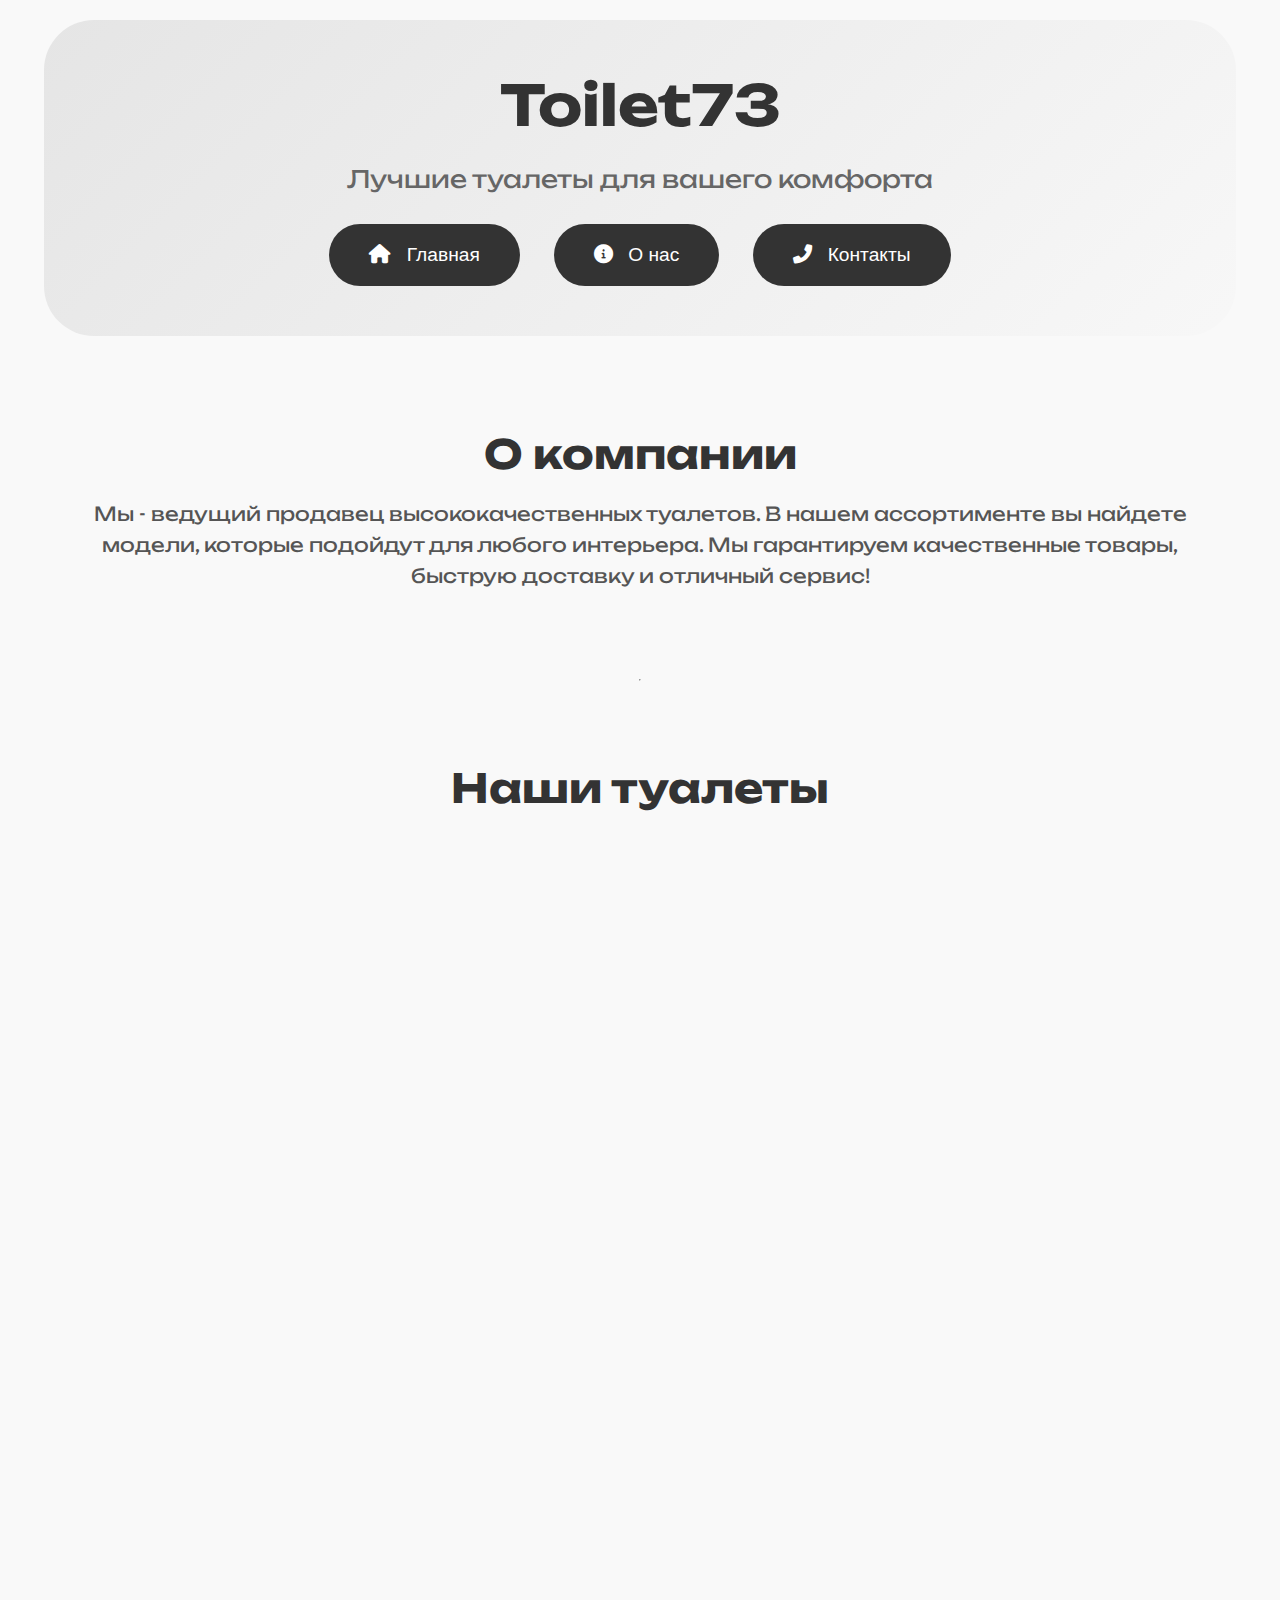
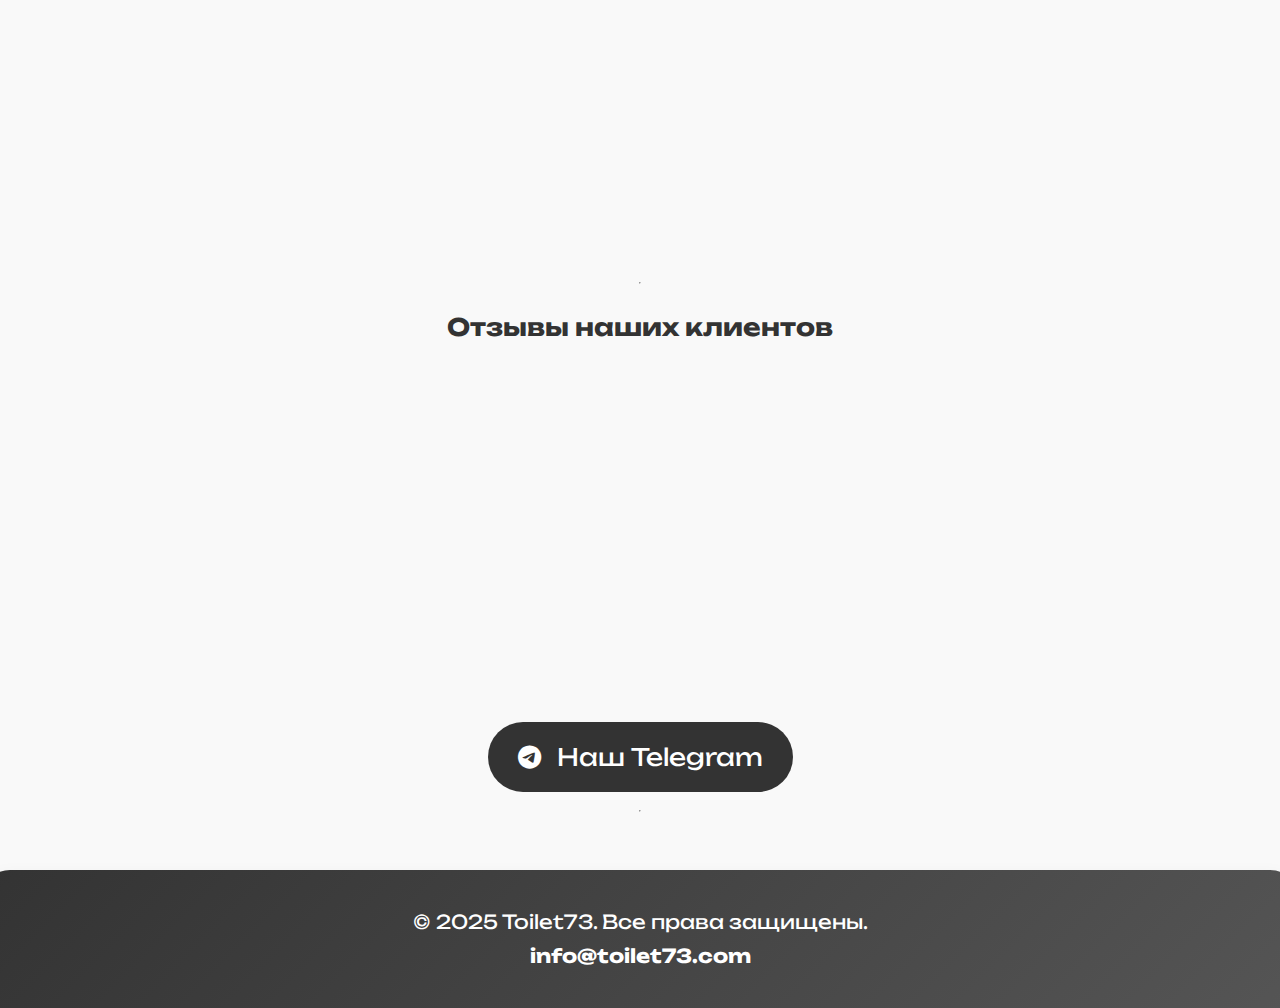
<file: index.html>
<!DOCTYPE html>
<html lang="ru">
<head>
    <link rel="icon" type="image/png" href="/favicon-96x96.png" sizes="96x96" />
    <link rel="icon" type="image/svg+xml" href="/favicon.svg" />
    <link rel="shortcut icon" href="/favicon.ico" />
    <link rel="apple-touch-icon" sizes="180x180" href="/apple-touch-icon.png" />
    <meta name="apple-mobile-web-app-title" content="Toilet73" />
    <link rel="manifest" href="/site.webmanifest" />
    <meta charset="UTF-8">
    <meta name="viewport" content="width=device-width, initial-scale=1.0">
    <title>Toilet73 - Магазин туалетов</title>
    <link rel="stylesheet" href="styles.css">
    <link href="https://fonts.googleapis.com/css2?family=Unbounded:wght@400;600&display=swap" rel="stylesheet">
    <link rel="stylesheet" href="https://cdnjs.cloudflare.com/ajax/libs/font-awesome/6.0.0-beta3/css/all.min.css">
</head>
<body>

    <header class="header">
        <h1>Toilet73</h1>
        <p>Лучшие туалеты для вашего комфорта</p>
        <div class="nav-buttons">
            <button class="btn" onclick="window.location.href='#home'"><i class="fas fa-home"></i> Главная</button>
            <button class="btn" onclick="window.location.href='#about'"><i class="fas fa-info-circle"></i> О нас</button>
            <button class="btn" onclick="window.location.href='#contact'"><i class="fas fa-phone-alt"></i> Контакты</button>
        </div>
    </header>

    <section id="about" class="about">
        <h2>О компании</h2>
        <p>Мы - ведущий продавец высококачественных туалетов. В нашем ассортименте вы найдете модели, которые подойдут для любого интерьера. Мы гарантируем качественные товары, быструю доставку и отличный сервис!</p>
    </section>
    
    <hr class="section-divider">

    <section id="catalog" class="catalog">
        <h2>Наши туалеты</h2>
        <div class="grid">
            <a href="toilets/toilet1.html" class="card">
                <img src="images/toilet1.png" alt="Туалет 1">
                <p>Модель T100</p>
                <p class="description">Эргономичный и удобный дизайн для вашего дома.</p>
            </a>
            <a href="toilets/toilet2.html" class="card">
                <img src="images/toilet2.png" alt="Туалет 2">
                <p>Модель T200</p>
                <p class="description">Качественная керамика и долговечность.</p>
            </a>
            <a href="toilets/toilet3.html" class="card">
                <img src="images/toilet3.png" alt="Туалет 3">
                <p>Модель T300</p>
                <p class="description">Современные технологии для удобства.</p>
            </a>
            <a href="toilets/toilet4.html" class="card">
                <img src="images/toilet4.png" alt="Туалет 4">
                <p>Модель T400</p>
                <p class="description">Минимализм в каждой детали.</p>
            </a>
            <a href="toilets/toilet5.html" class="card">
                <img src="images/toilet5.png" alt="Туалет 5">
                <p>Модель T500</p>
                <p class="description">Комфорт и стиль для вашего интерьера.</p>
            </a>
            <a href="toilets/toilet6.html" class="card">
                <img src="images/toilet6.png" alt="Туалет 6">
                <p>Модель T600</p>
                <p class="description">Удобство в каждой детали, подгонка по размеру.</p>
            </a>
        </div>
    </section>
    
    <hr class="section-divider">

    <section class="reviews">
        <h2>Отзывы наших клиентов</h2>
        <div id="reviewCarousel" class="carousel"></div>
    </section>

    <section class="social-buttons">
        <a href="https://t.me/toilet73" target="_blank" class="social-btn"><i class="fab fa-telegram"></i> Наш Telegram</a>
    </section>

    <hr class="section-divider">

    <footer class="footer">
        <p>&copy; 2025 Toilet73. Все права защищены.</p>
        <p><a href="mailto:info@toilet73.com">info@toilet73.com</a></p>
    </footer>

    <script src="../script.js"></script>
</body>
</html>
</file>
<file: styles.css>
body {
    margin: 0;
    font-family: 'Unbounded', sans-serif;
    background-color: #f9f9f9;
    color: #333;
    display: flex;
    flex-direction: column;
    align-items: center;
}

.header {
    text-align: center;
    padding: 50px 20px;
    background: linear-gradient(135deg, rgba(224, 224, 224, 0.8), rgba(247, 247, 247, 0.8));
    border-radius: 50px;
    margin: 20px;
    width: 90%;
    max-width: 1200px;
}

.header h1 {
    margin: 0;
    font-size: 3.5rem;
    margin-bottom: 10px;
    color: #333;
}

.header p {
    font-size: 1.5rem;
    margin-bottom: 30px;
    color: #666;
}

.nav-buttons .btn {
    padding: 20px 40px;
    border: none;
    border-radius: 50px;
    background-color: #333;
    color: white;
    font-size: 1.2rem;
    margin: 0 15px;
    cursor: pointer;
    transition: transform 0.3s ease, box-shadow 0.3s ease;
}

.nav-buttons .btn:hover {
    background-color: #555;
    transform: translateY(-5px);
    box-shadow: 0 10px 20px rgba(0, 0, 0, 0.2);
}

.nav-buttons .btn i {
    margin-right: 10px;
}

.about {
    width: 90%;
    max-width: 1200px;
    margin: 40px auto;
    text-align: center;
}

.about h2 {
    font-size: 2.5rem;
    margin-bottom: 20px;
    color: #333;
}

.about p {
    font-size: 1.2rem;
    line-height: 1.6;
    color: #555;
    margin-bottom: 40px;
}

.catalog {
    width: 90%;
    max-width: 1200px;
    margin: 40px auto;
    text-align: center;
}

.catalog h2 {
    font-size: 2.5rem;
    margin-bottom: 20px;
    color: #333;
}

.grid {
    display: grid;
    grid-template-columns: repeat(3, 1fr);
    gap: 30px;
}

.card {
    background-color: #ffffff;
    border-radius: 50px;
    box-shadow: 0 4px 10px rgba(0, 0, 0, 0.1);
    text-align: center;
    padding: 30px;
    transition: transform 0.3s ease, box-shadow 0.3s ease;
    opacity: 0;
    transform: translateY(50px);
    transition: opacity 0.5s ease-out, transform 0.5s ease-out;
}

.card img {
    max-width: 100%;
    border-radius: 50px;
    margin-bottom: 15px;
}

.card p {
    font-size: 1.4rem;
    margin: 0;
    color: #333;
}

.card .description {
    font-size: 1.1rem;
    color: #666;
    margin-top: 10px;
    line-height: 1.5;
}

.card:hover {
    transform: translateY(-10px) scale(1.05);
    box-shadow: 0 8px 20px rgba(0, 0, 0, 0.2);
}

.card.show {
    opacity: 1;
    transform: translateY(0);
}

.carousel {
    display: flex;
    overflow: hidden;
    flex-direction: column;
    justify-content: center;
    align-items: center;
    height: 300px;
    width: 100%;
    margin-top: 30px;
    position: relative;
    max-width: 1000px;
    margin-left: auto;
    margin-right: auto;
}

.review {
    font-size: 1.2rem;
    color: #555;
    margin-bottom: 20px;
    padding: 20px;
    background: #f3f3f3;
    border-radius: 20px;
    text-align: center;
    transition: transform 0.5s ease, opacity 0.8s ease;
    opacity: 0;
    transform: translateY(30px);
    position: absolute;
}

.review.active {
    opacity: 1;
    transform: translateY(0);
}

.social-buttons {
    margin-top: 40px;
}

.social-btn {
    display: inline-block;
    background-color: #333;
    padding: 20px 30px;
    color: white;
    text-decoration: none;
    border-radius: 50px;
    font-size: 1.5rem;
    margin: 10px;
    transition: background-color 0.3s ease, transform 0.3s ease;
}

.social-btn:hover {
    background-color: #555;
    transform: translateY(-5px);
}

.social-btn i {
    margin-right: 10px;
}

.footer {
    background: linear-gradient(135deg, #333, #555);
    color: white;
    padding: 30px 20px;
    text-align: center;
    width: 100%;
    margin-top: 50px;
    border-top-left-radius: 30px;
    border-top-right-radius: 30px;
    box-shadow: 0px 10px 20px rgba(0, 0, 0, 0.1);
    transition: background 0.5s ease-in-out, padding 0.5s ease-in-out;
}

.footer:hover {
    background: linear-gradient(135deg, #555, #333);
    padding: 40px 20px;
}

.footer p {
    font-size: 1.2rem;
    margin: 10px 0;
}

.footer a {
    color: #fff;
    text-decoration: none;
    font-weight: bold;
    font-size: 1.2rem;
    transition: color 0.3s ease;
}

.footer a:hover {
    color: #f7b733;
    text-decoration: underline;
}

a {
    text-decoration: none;
    outline: none;
}

.toilet-details {
    display: flex;
    justify-content: center;
    align-items: center;
    margin-top: 40px;
    width: 90%;
    max-width: 1200px;
    flex-direction: column;
    text-align: center;
}

.toilet-image img {
    width: 80%;
    max-width: 600px;
    border-radius: 20px;
    opacity: 0;
    transform: scale(0.9);
    transition: opacity 1s ease, transform 1s ease;
}

.toilet-image img.show {
    opacity: 1;
    transform: scale(1);
}

.toilet-description {
    margin-top: 30px;
    background-color: #ffffff;
    border-radius: 20px;
    padding: 30px;
    max-width: 800px;
    font-size: 1.2rem;
    color: #444;
    opacity: 0;
    transform: translateY(50px);
    transition: opacity 0.8s ease, transform 0.8s ease;
}

.toilet-description.show {
    opacity: 1;
    transform: translateY(0);
}

@media (max-width: 768px) {
    .grid {
        grid-template-columns: 1fr 1fr;
    }

    .nav-buttons {
        display: flex;
        flex-direction: column;
        gap: 15px; /* добавлено расстояние между кнопками */
    }
}

@media (max-width: 480px) {
    .grid {
        grid-template-columns: 1fr;
    }

    .header h1 {
        font-size: 2.5rem;
    }

    .header p {
        font-size: 1.2rem;
    }

    .nav-buttons {
        gap: 20px; /* увеличено расстояние между кнопками */
    }
}
</file>
